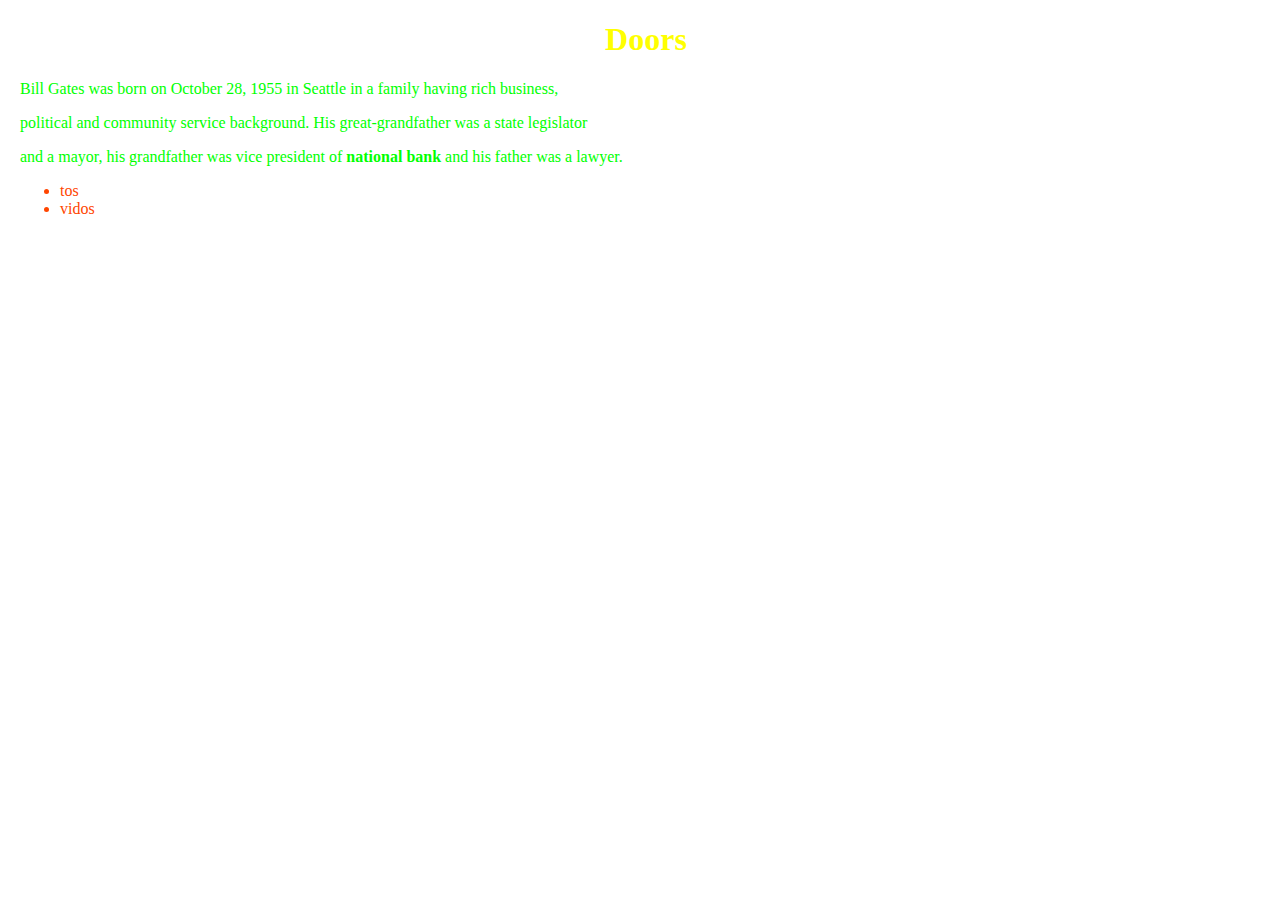
<file: index.html>
<!DOCTYPE html>
<html lang="en">
<head>
    <meta charset="UTF-8">
    <title>Qweep</title>
      <link rel="stylesheet" href="main.css" />
</head>
<body>
<h1>Doors</h1>
<p>Bill Gates was born on October 28, 1955 in Seattle in a family having rich business,</p>
<p>political and community service background. His great-grandfather was a state legislator</p>
<p>and a mayor, his grandfather was vice president of <b>national bank</b> and his father was a lawyer.</p>
</hr>
<ul>
    <li>tos</li>
    <li>vidos</li>
</ul>
</body>
</html>
</file>
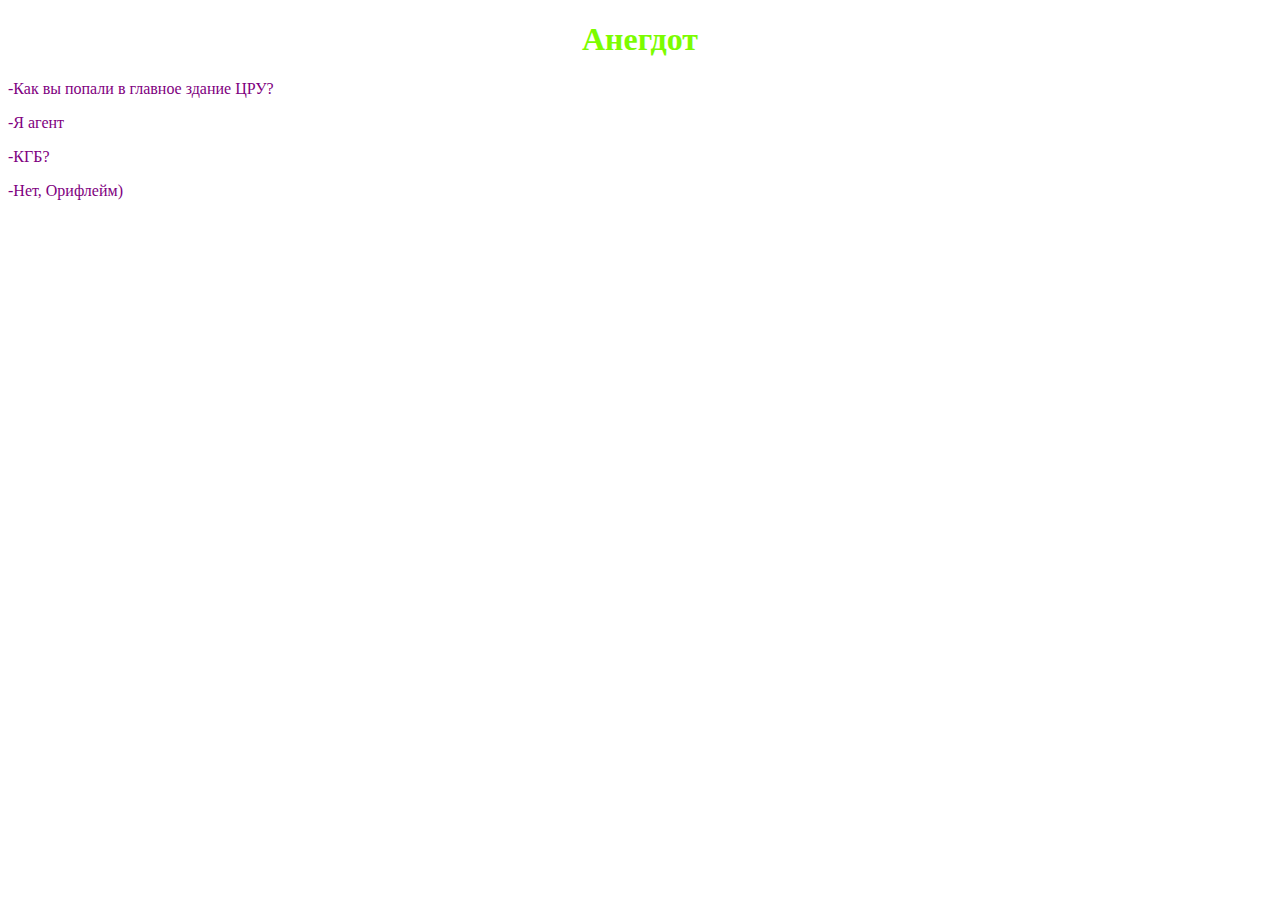
<file: login.html>
<!DOCTYPE html>
<html lang="en">
<head>
    <meta charset="UTF-8">
    <title>Приколы</title>
    <link rel="stylesheet" href="login.css" />
</head>
<body>
<h1>Анегдот</h1>
<p>-Как вы попали в главное здание ЦРУ?</p>
<p>-Я агент</p>
<p>-КГБ?</p>
<p>-Нет, Орифлейм)</p>

</body>
</html>
</file>
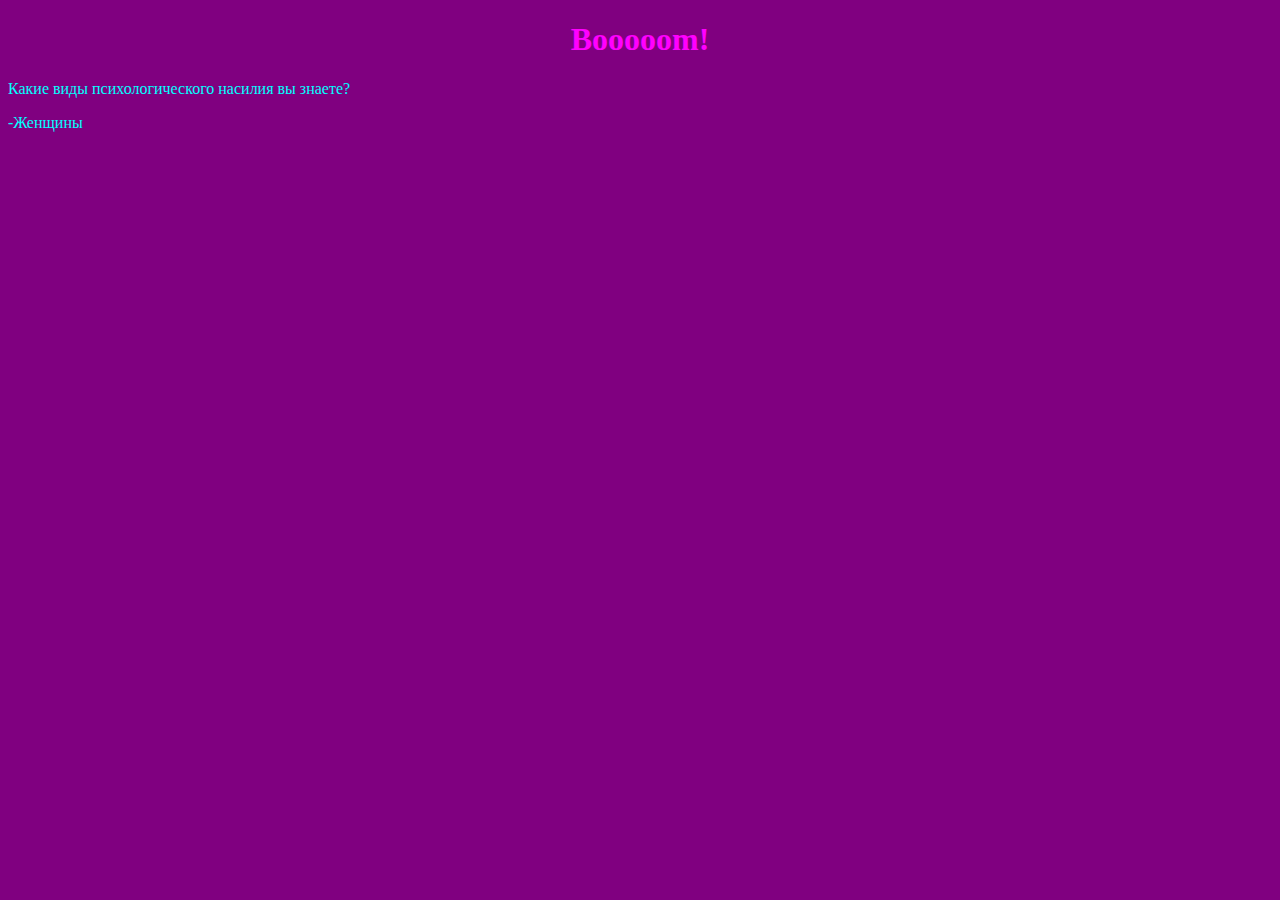
<file: register.html>
<!DOCTYPE html>
<html lang="en">
<head>
    <meta charset="UTF-8">
    <title>Booooom</title>
    <link rel="stylesheet" href="register.css" />
</head>
<body>
<h1>Booooom!</h1>
<p>Какие виды психологического насилия вы знаете?</p>
<p>-Женщины</p>

</body>
</html>
</file>
<file: main.css>
h1{
    text-align: center;
    color: yellow;
}
body{
    text-align: left;
}
body{
    margin-top: 20px;
    margin-left: 20px;
}
p{
    color: lime;
    font-size: medium;
}
ul{
    color: orangered;
}
</file>
<file: login.css>
h1 {
    color: lawngreen;
    text-align: center;
}
p{
    color: purple;
}
</file>
<file: register.css>
h1{
    color: fuchsia;
    text-align: center;
}
p{
    color: aqua;
}
body{
    background-color: purple;
}
</file>
